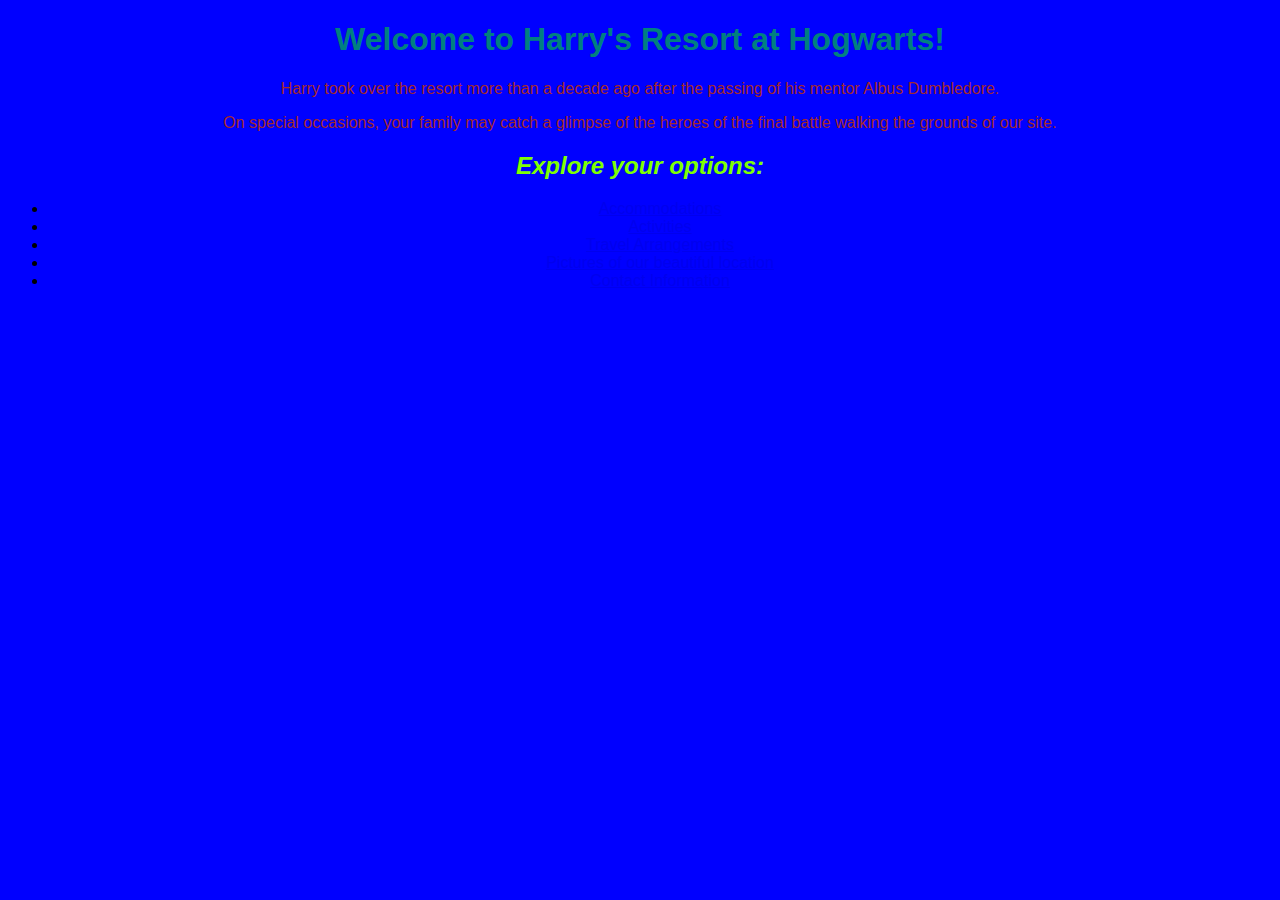
<file: index.html>
<!DOCTYPE html>
<html>
  <head>
    <link href="css/styles.css" rel="stylesheet" type="text/css">
    <title>Harry's Resort at Hogwarts</title>
  <head>
  <body>
    <h1>Welcome to Harry's Resort at Hogwarts!</h1>
    <p>Harry took over the resort more than a decade ago after the passing of his mentor Albus Dumbledore.</p>
    <p>On special occasions, your family may catch a glimpse of the heroes of the final battle walking the grounds of our site.
    <h2>Explore your options:</h2>
    <ul>
        <li><a href="accomodations.html">Accommodations</a></li>
        <li><a href="activities.html">Activities</a></li>
        <li><a href="travel_arr.html">Travel Arrangements</a></li>
        <li><a href="pictures.html">Pictures of our beautiful location</a></li>
        <li><a href="contact.html">Contact Information</a></li>
    </ul>
  </body>
</html>
</file>
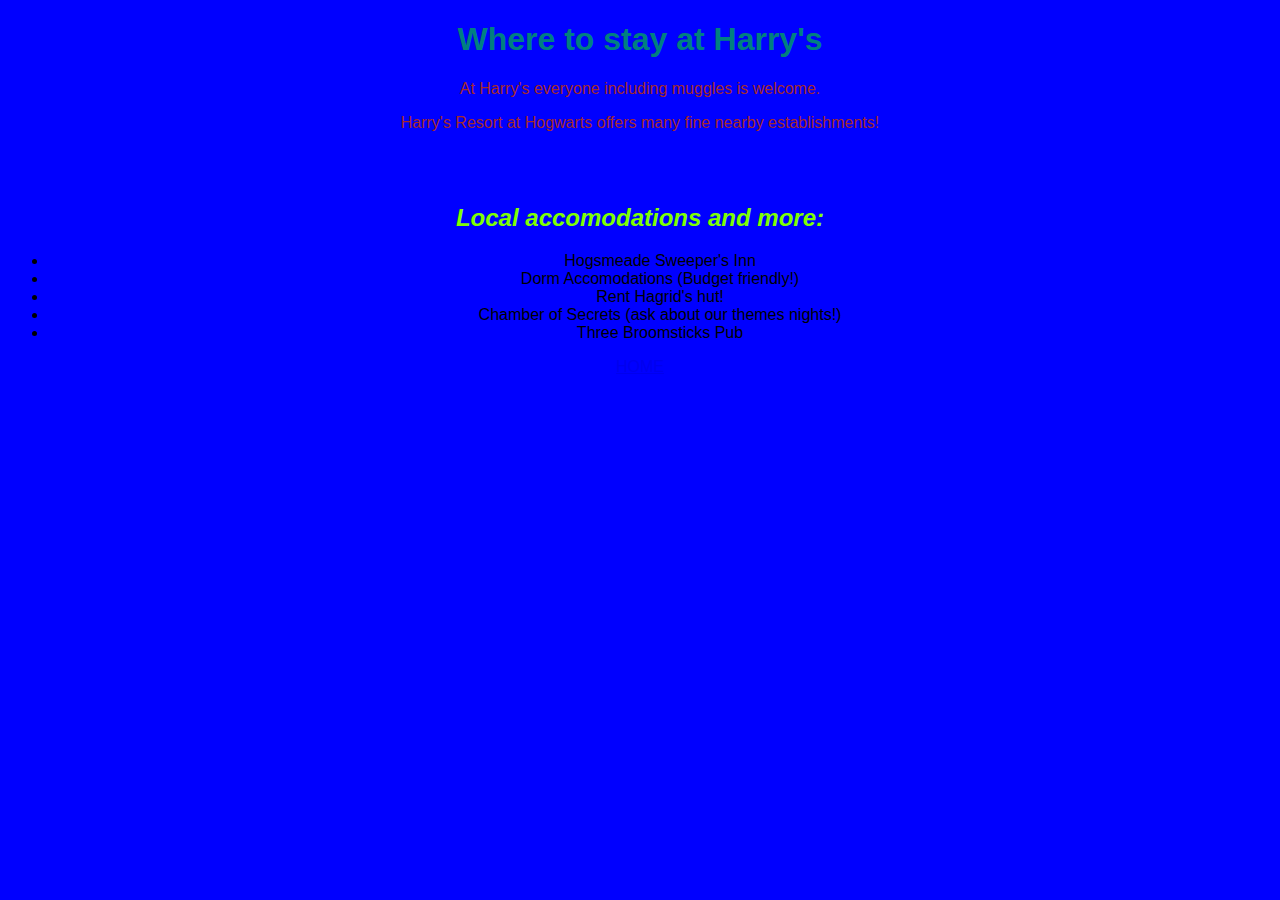
<file: accomodations.html>
<!DOCTYPE html>
<html>
  <head>
    <link href="css/styles.css" rel="stylesheet" type="text/css">
    <title>Harry's Resort -- Accomodations</title>
  <head>
  <body>
    <h1>Where to stay at Harry's</h1>
    <p>At Harry's everyone including muggles is welcome.</p>
    <p>Harry's Resort at Hogwarts offers many fine nearby establishments!</p>
    <br>
    <br>
    <h2>Local accomodations and more:</h2>
    <ul>
        <li>Hogsmeade Sweeper's Inn</li>
        <li>Dorm Accomodations (Budget friendly!)</li>
        <li>Rent Hagrid's hut!</li>
        <li>Chamber of Secrets (ask about our themes nights!)</li>
        <li>Three Broomsticks Pub</li>
    </ul>
    <p><a href="index.html">HOME</a></p>
  </body>
</html>
</file>
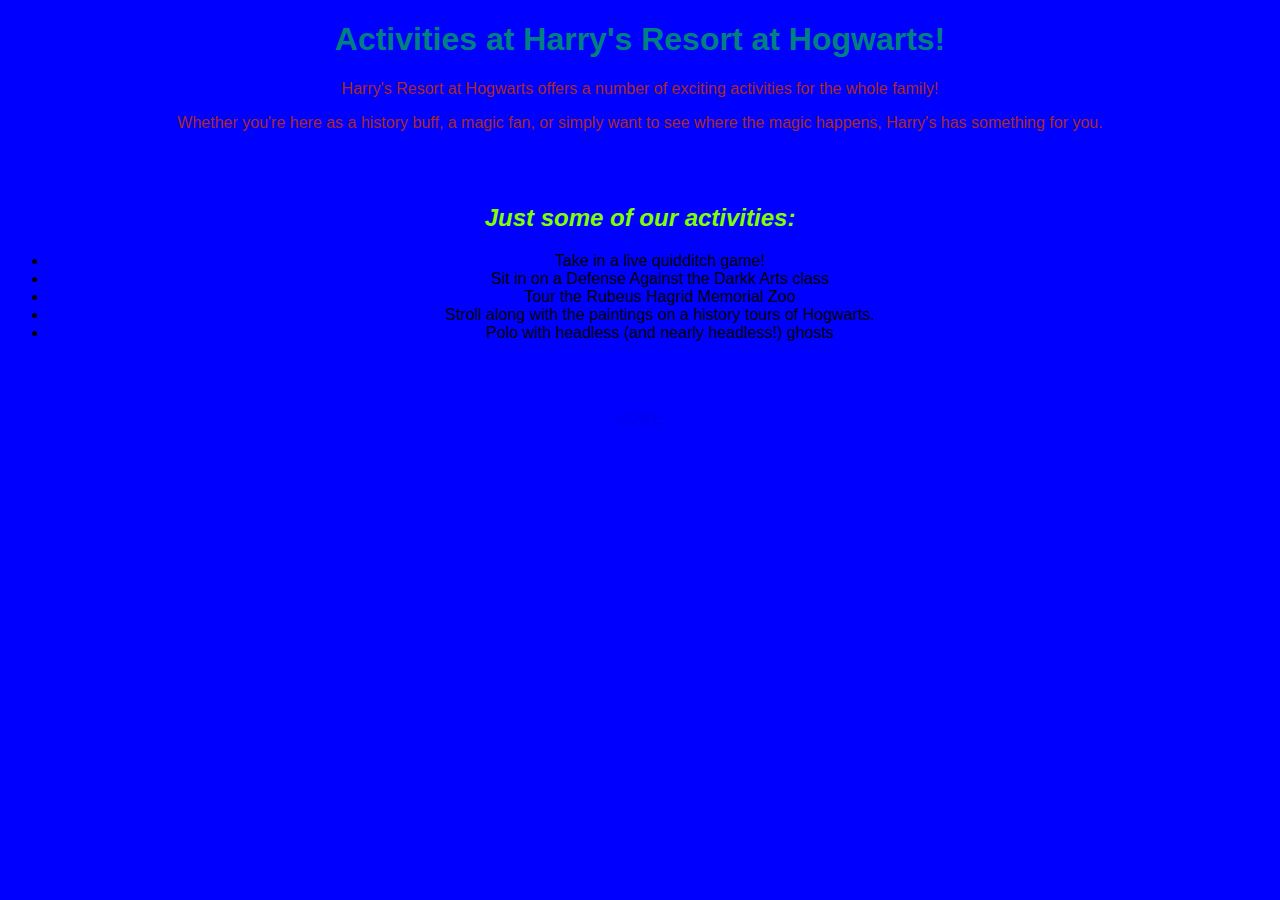
<file: activities.html>
<!DOCTYPE html>
<html>
  <head>
    <link href="css/styles.css" rel="stylesheet" type="text/css">
    <title>Harry's -- Activities</title>
  <head>
  <body>
    <h1>Activities at Harry's Resort at Hogwarts!</h1>
    <p>Harry's Resort at Hogwarts offers a number of exciting activities for the whole family!</p>
    <p>Whether you're here as a history buff, a magic fan, or simply want to see where the magic happens, Harry's has something for you.</p>
    <br>
    <br>
    <h2>Just some of our activities:</h2>
    <ul>
        <li>Take in a live quidditch game!</li>
        <li>Sit in on a Defense Against the Darkk Arts class</li>
        <li>Tour the Rubeus Hagrid Memorial Zoo</li>
        <li>Stroll along with the paintings on a history tours of Hogwarts.</li>
        <li>Polo with headless (and nearly headless!) ghosts</li>
    </ul>
    <br>
    <br>
    <p><a href="index.html">HOME</a></p>
  </body>
</html>
</file>
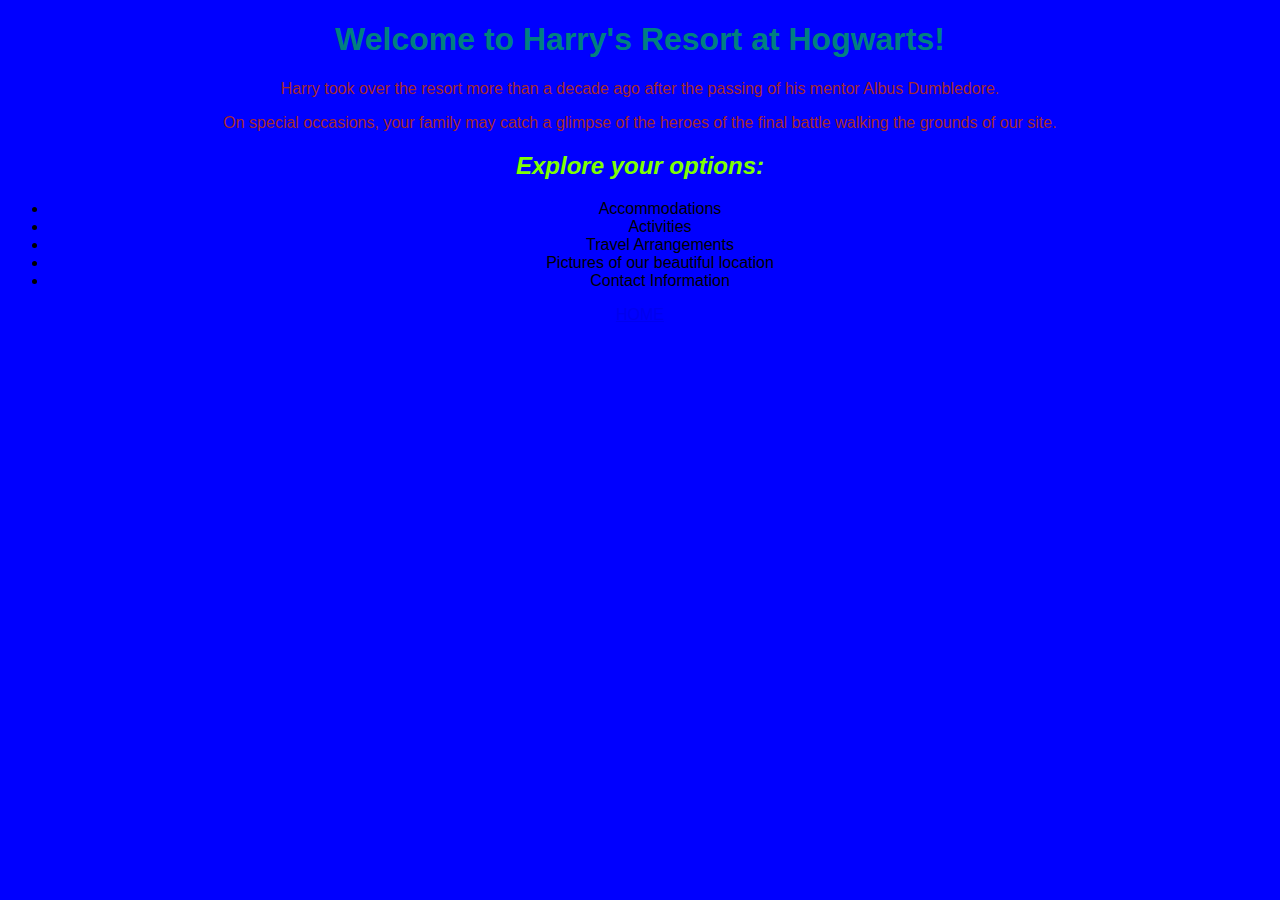
<file: contact.html>
<!DOCTYPE html>
<html>
  <head>
    <link href="css/styles.css" rel="stylesheet" type="text/css">
    <title>Harry's Resort at Hogwarts</title>
  <head>
  <body>
    <h1>Welcome to Harry's Resort at Hogwarts!</h1>
    <p>Harry took over the resort more than a decade ago after the passing of his mentor Albus Dumbledore.</p>
    <p>On special occasions, your family may catch a glimpse of the heroes of the final battle walking the grounds of our site.
    <h2>Explore your options:</h2>
    <ul>
        <li>Accommodations</li>
        <li>Activities</li>
        <li>Travel Arrangements</li>
        <li>Pictures of our beautiful location</li>
        <li>Contact Information</li>
    </ul>
    <p><a href="index.html">HOME</a></p>
  </body>
</html>
</file>
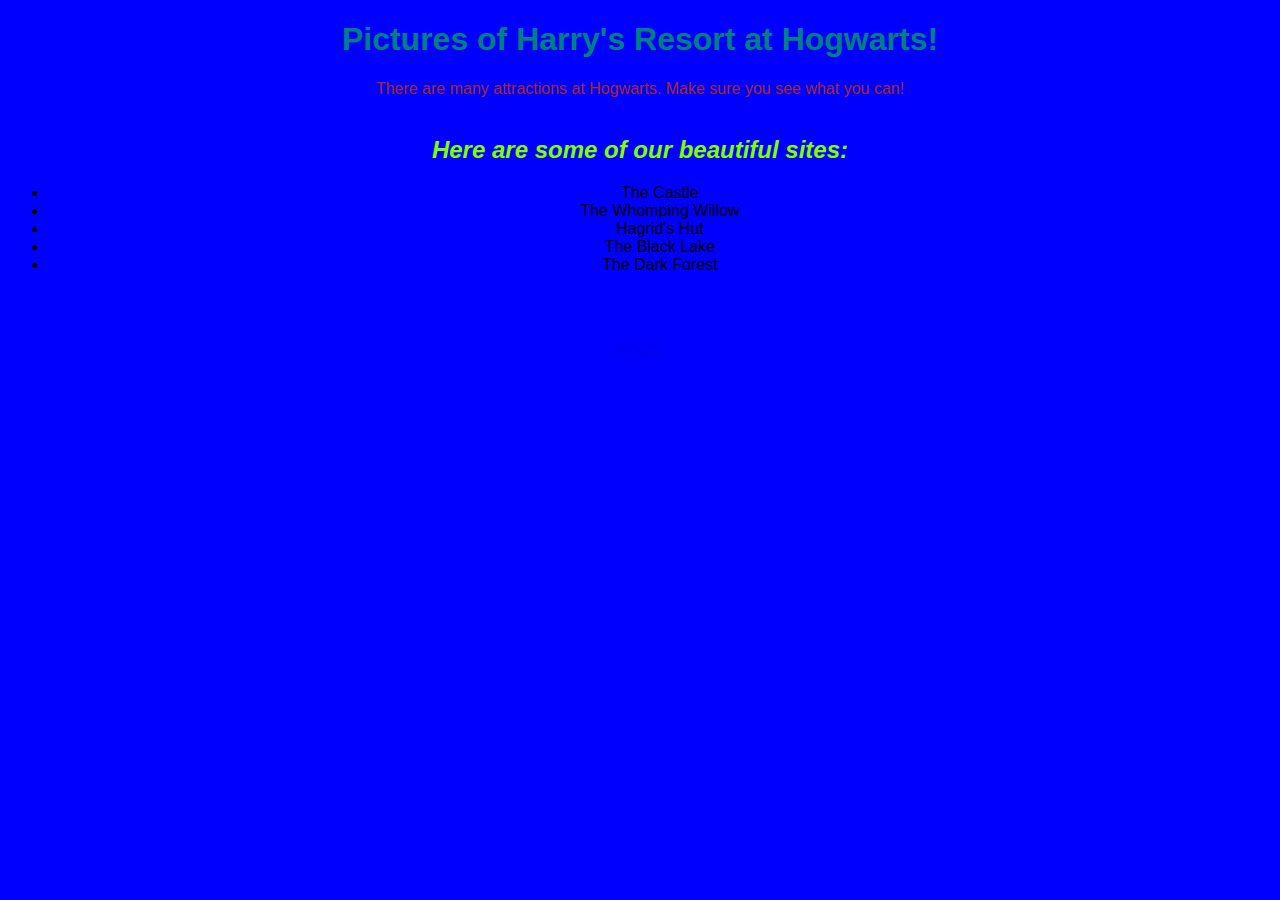
<file: pictures.html>
<!DOCTYPE html>
<html>
  <head>
    <link href="css/styles.css" rel="stylesheet" type="text/css">
    <title>Harry's -- Resort Pictures</title>
  <head>
  <body>
    <h1>Pictures of Harry's Resort at Hogwarts!</h1>
    <p>There are many attractions at Hogwarts. Make sure you see what you can!
    <br>
    <br>
    <h2>Here are some of our beautiful sites:</h2>
    <ul>
        <li>The Castle</li>
        <li>The Whomping Willow</li>
        <li>Hagrid's Hut</li>
        <li>The Black Lake</li>
        <li>The Dark Forest</li>
    </ul>
    <br>
    <br>
    <p><a href="index.html">HOME</a></p>
  </body>
</html>
</file>
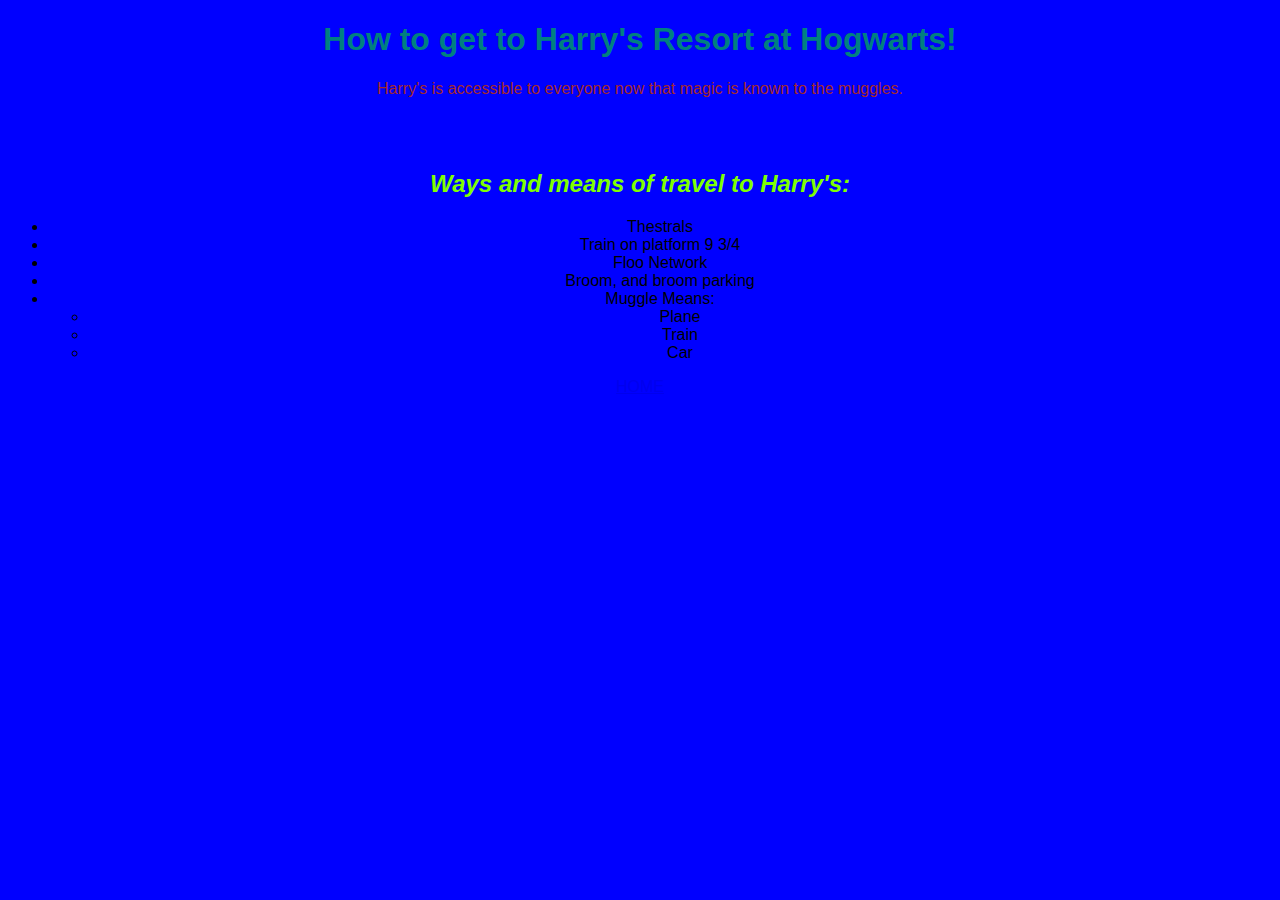
<file: travel_arr.html>
<!DOCTYPE html>
<html>
  <head>
    <link href="css/styles.css" rel="stylesheet" type="text/css">
    <title>Harry's -- Travel Arrangements</title>
  <head>
  <body>
    <h1>How to get to Harry's Resort at Hogwarts!</h1>
    <p>Harry's is accessible to everyone now that magic is known to the muggles.</p>
    <br>
    <br>
    <h2>Ways and means of travel to Harry's:</h2>
    <ul>
        <li>Thestrals</li>
        <li>Train on platform 9 3/4</li>
        <li>Floo Network</li>
        <li>Broom, and broom parking</li>
        <li>Muggle Means:
          <ul>
            <li>Plane</li>
            <li>Train</li>
            <li>Car</li>
          </ul>
        </li>
    </ul>
    <p><a href="index.html">HOME</a></p>
  </body>
</html>
</file>
<file: css/styles.css>
h1 {
  color: teal;
  font-family: sans-serif;
}

h2 {
  font-style: italic;
  color: chartreuse;
}

p {
  color: brown;
  font-weight: 500;
}

ul {
  text-align: center;
}
body {
  background-color: #0000ff;
  font-family: sans-serif;
  text-align: center;
}
</file>
